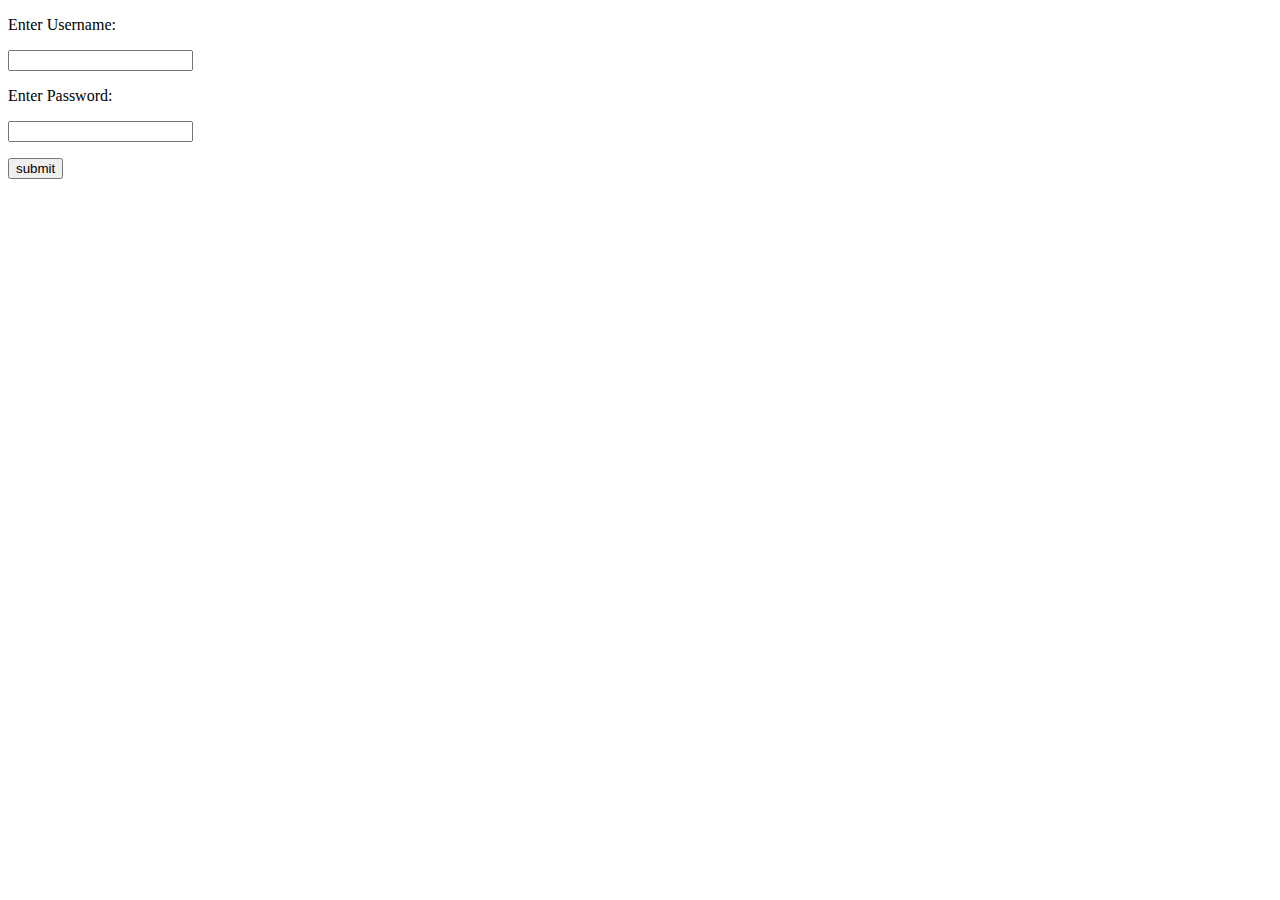
<file: Auth/templates/login.html>
<!DOCTYPE html>
<html>
<head>
    <title>Login Page</title>
</head>
<body>

    <form action="/login" method="POST">
        <p>Enter Username:</p>
        <p><input type="text" name="username" /></p>
        <p>Enter Password:</p>
        <p><input type="password" name="password" /></p>

        <p><input type="submit" value="submit" /></p>
    </form>
</body>
</html>
</file>
